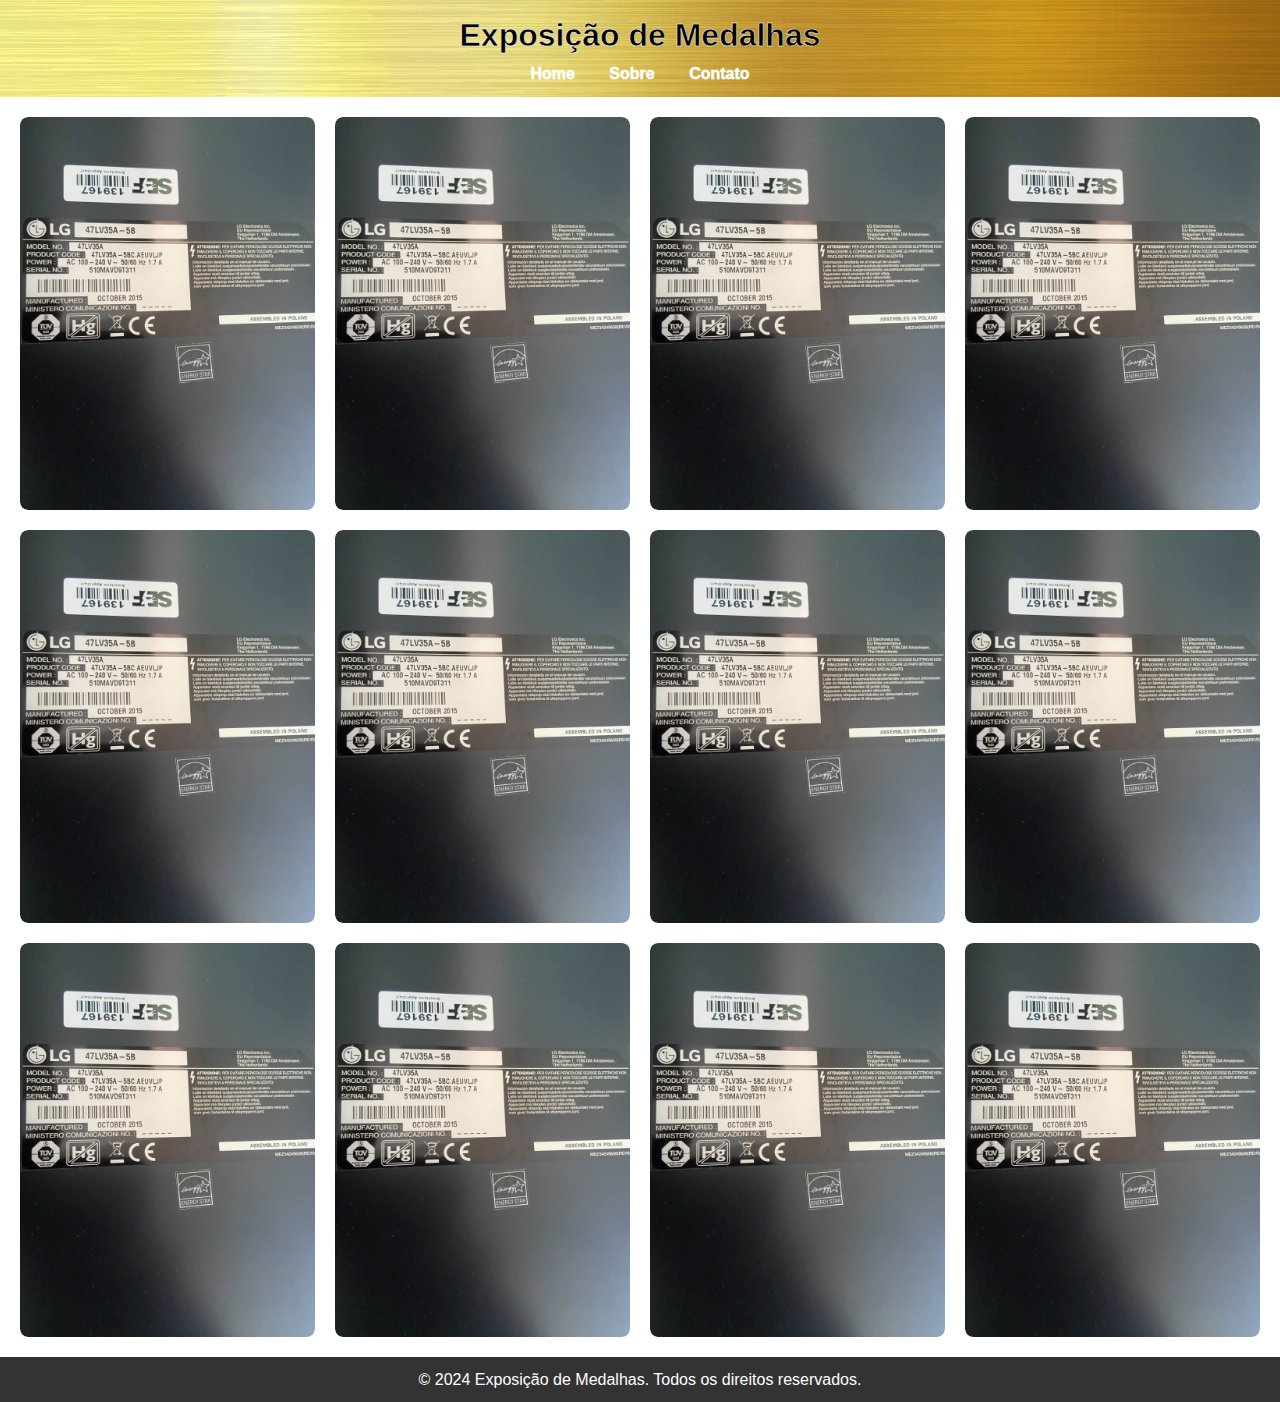
<file: index.html>
<!DOCTYPE html>
<html lang="en">
<head>
    <meta charset="UTF-8">
    <meta http-equiv="X-UA-Compatible" content="IE=edge">
    <meta name="viewport" content="width=device-width, initial-scale=1.0">
    <title>Exposição de Medalhas</title>
    <link rel="stylesheet" href="styles.css">
</head>
<body>
<header>
    <h1>Exposição de Medalhas</h1>
    <nav>
        <div class="header">
        <a href="index.html">Home</a>
        <a href="#about">Sobre</a>
        <a href="#contact">Contato</a>
        </div>
    </nav>
</header>
<main>
    <section class="medal-gallery">
        <div class="medal-card" onclick="window.location.href='medal1.html'">
            <img src="medal1.jpg" alt="Medalha 1">
            <div class="medal-info">Medalha de Ouro - 2020</div>
        </div>
        <div class="medal-card" onclick="window.location.href='medal2.html'">
            <img src="medal1.jpg" alt="Medalha 2">
            <div class="medal-info">Medalha de Prata - 2018</div>
        </div>
        <div class="medal-card" onclick="window.location.href='medal1.html'">
            <img src="medal1.jpg" alt="Medalha 3">
            <div class="medal-info">Medalha de Ouro - 2021</div>
        </div>
        <div class="medal-card" onclick="window.location.href='medal2.html'">
            <img src="medal1.jpg" alt="Medalha 4">
            <div class="medal-info">Medalha de Prata - 2022</div>
        </div>
        <div class="medal-card" onclick="window.location.href='medal1.html'">
            <img src="medal1.jpg" alt="Medalha 1">
            <div class="medal-info">Medalha de Ouro - 2020</div>
        </div>
        <div class="medal-card" onclick="window.location.href='medal2.html'">
            <img src="medal1.jpg" alt="Medalha 2">
            <div class="medal-info">Medalha de Prata - 2018</div>
        </div>
        <div class="medal-card" onclick="window.location.href='medal1.html'">
            <img src="medal1.jpg" alt="Medalha 1">
            <div class="medal-info">Medalha de Ouro - 2020</div>
        </div>
        <div class="medal-card" onclick="window.location.href='medal2.html'">
            <img src="medal1.jpg" alt="Medalha 2">
            <div class="medal-info">Medalha de Prata - 2018</div>
        </div>
        <div class="medal-card" onclick="window.location.href='medal1.html'">
            <img src="medal1.jpg" alt="Medalha 1">
            <div class="medal-info">Medalha de Ouro - 2020</div>
        </div>
        <div class="medal-card" onclick="window.location.href='medal2.html'">
            <img src="medal1.jpg" alt="Medalha 2">
            <div class="medal-info">Medalha de Prata - 2018</div>
        </div>
        <div class="medal-card" onclick="window.location.href='medal1.html'">
            <img src="medal1.jpg" alt="Medalha 1">
            <div class="medal-info">Medalha de Ouro - 2020</div>
        </div>
        <div class="medal-card" onclick="window.location.href='medal2.html'">
            <img src="medal1.jpg" alt="Medalha 2">
            <div class="medal-info">Medalha de Prata - 2018</div>
        </div>
        <!-- Adicione mais medalhas conforme necessário -->
    </section>
</main>
<footer>
    <p>&copy; 2024 Exposição de Medalhas. Todos os direitos reservados.</p>
</footer>
</body>
</html>
</file>
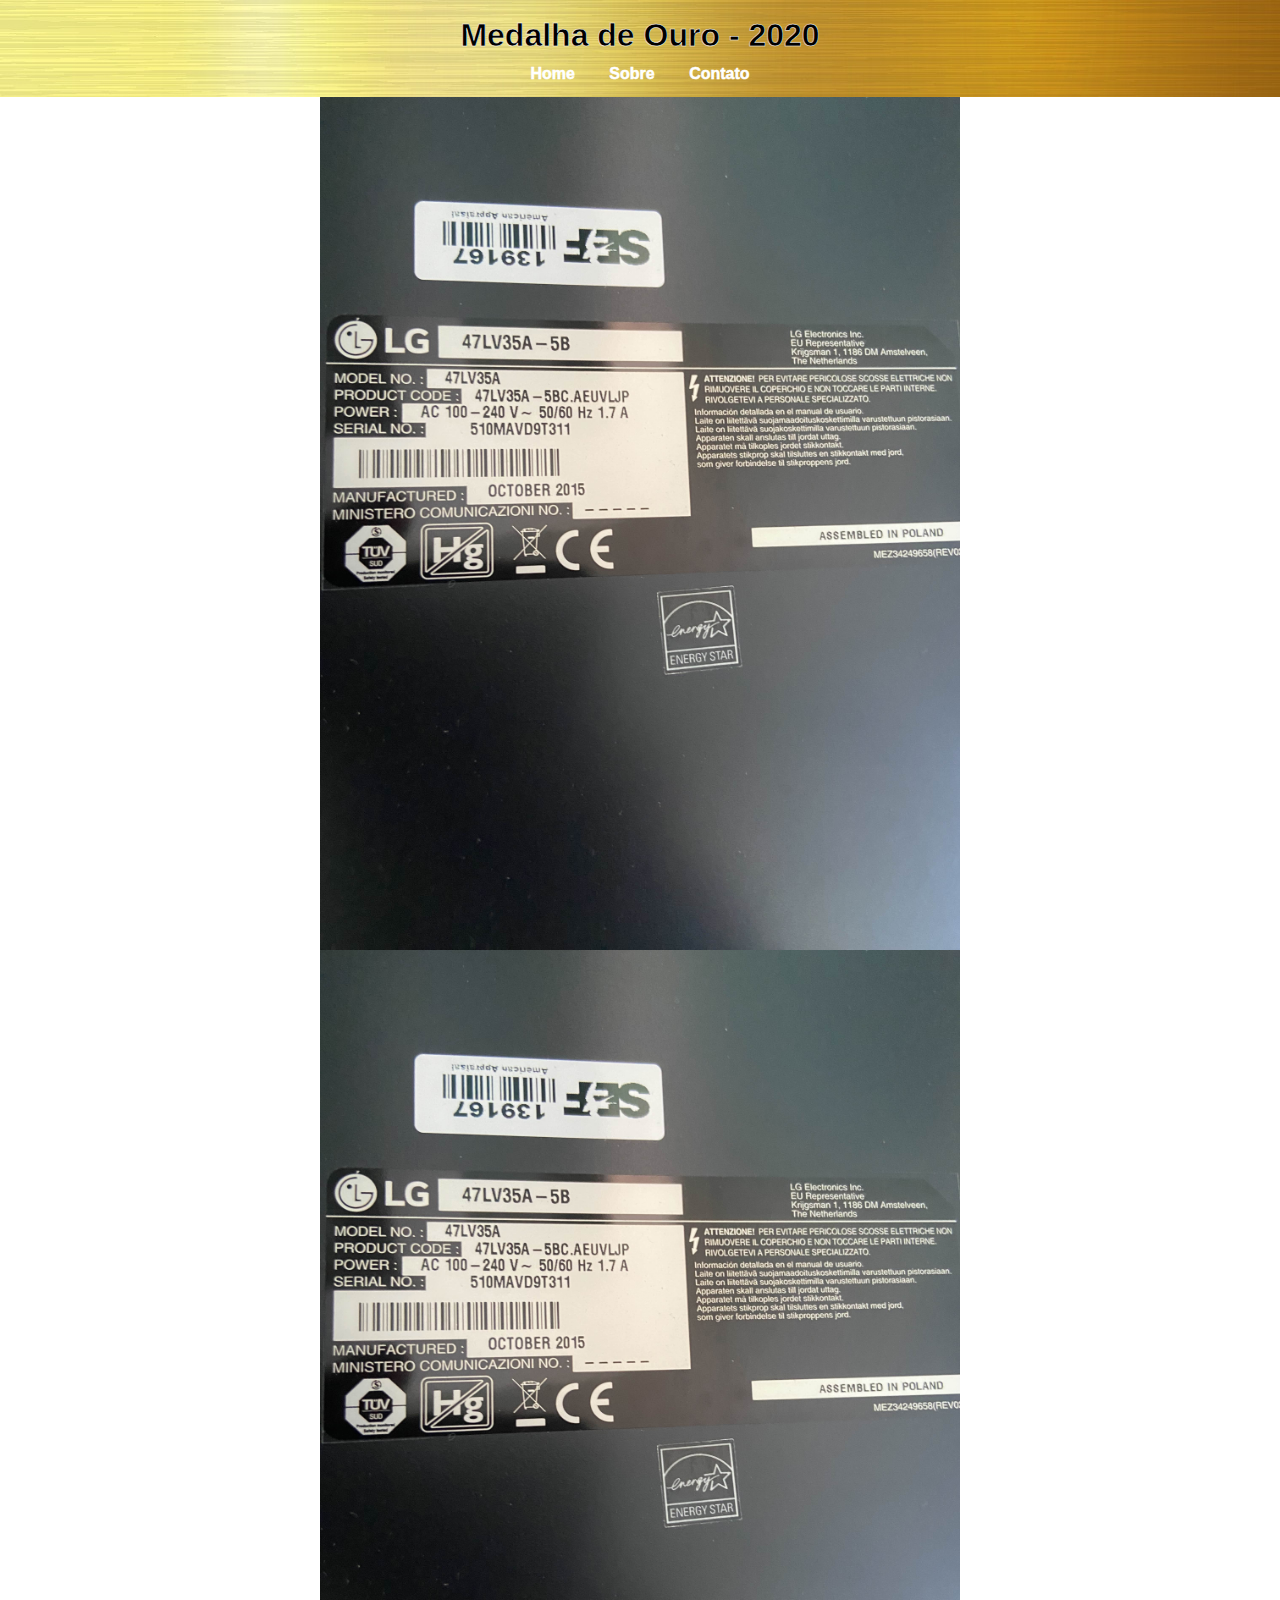
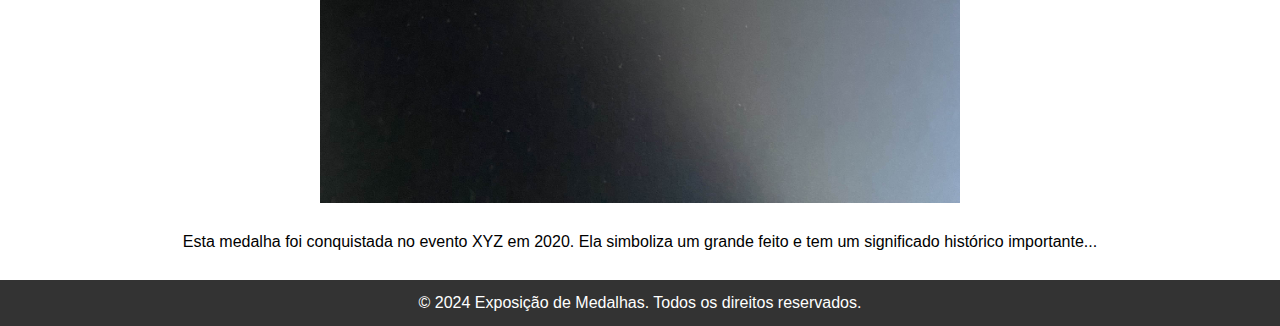
<file: medal1.html>
<!DOCTYPE html>
<html lang="en">
<head>
    <meta charset="UTF-8">
    <meta http-equiv="X-UA-Compatible" content="IE=edge">
    <meta name="viewport" content="width=device-width, initial-scale=1.0">
    <title>Medalha de Ouro - 2020</title>
    <link rel="stylesheet" href="styles.css">
</head>
<body>
    <header>
        <h1>Medalha de Ouro - 2020</h1>
        <nav>
            <a href="index.html">Home</a>
            <a href="#about">Sobre</a>
            <a href="#contact">Contato</a>
        </nav>
    </header>
    <main>
        <section class="medal-details">
            <img src="medal1.jpg" alt="Medalha de Ouro - 2020" class="center">
            <img src="medal1.jpg" class="center">
            <br>
            <p style="text-align: center">Esta medalha foi conquistada no evento XYZ em 2020. Ela simboliza um grande feito e tem um significado histórico importante... </p>
            <br>
            <!-- Adicione mais informações e fotos aqui -->
        </section>
    </main>
    <footer>
        <p>&copy; 2024 Exposição de Medalhas. Todos os direitos reservados.</p>
    </footer>
</body>
</html>
</file>
<file: styles.css>
* {
    box-sizing: border-box;
    margin: 0;
    padding: 0;
}

body {
    font-family: 'Trebuchet MS', sans-serif;
    background-color: #fff;
    color: #000;
    line-height: 1.6;
    margin: 0;
    padding: 0;
}

header {
    background-image: url("gold.jpg");
    background-color: #eebf02;
    color: #000;
    -webkit-text-stroke-width: 0.5px;
    -webkit-text-stroke-color: #fff;
    text-align: center;
    padding: 10px 0;

}

nav a {
    color: #fff;
    margin: 0 15px;
    text-decoration: none;
    font-weight: bold;
}

.main {
    padding: 20px;
    text-align: center;
}

.medal-gallery {
    display: grid;
    grid-template-columns: repeat(4, 1fr);
    gap: 20px;
    margin: 20px;
}

.medal-card {
    position: relative;
    cursor: pointer;
    overflow: hidden;
    border-radius: 8px;
    transition: transform 0.3s;
}

.medal-card img {
    width: 100%;
    border-radius: 8px;
    display: block;
}

.medal-card:hover {
    transform: scale(1.05);
}

.medal-info {
    position: absolute;
    bottom: 0;
    background: rgba(0, 0, 0, 0.7);
    color: #fff;
    width: 100%;
    text-align: center;
    padding: 10px;
    font-size: 14px;
    opacity: 0;
    transition: opacity 0.3s;
}

.medal-card:hover .medal-info {
    opacity: 1;
}

footer {
    text-align: center;
    padding: 10px 0;
    background-color: #333;
    color: #fff;
}


@media (max-width: 768px) {
    .medal-gallery {
        grid-template-columns: repeat(2, 1fr);
    }
}

@media (max-width: 480px) {
    .medal-gallery {
        grid-template-columns: 1fr;
    }
}

.center {
  display: block;
  margin-left: auto;
  margin-right: auto;
  width: 50%;
}
</file>
